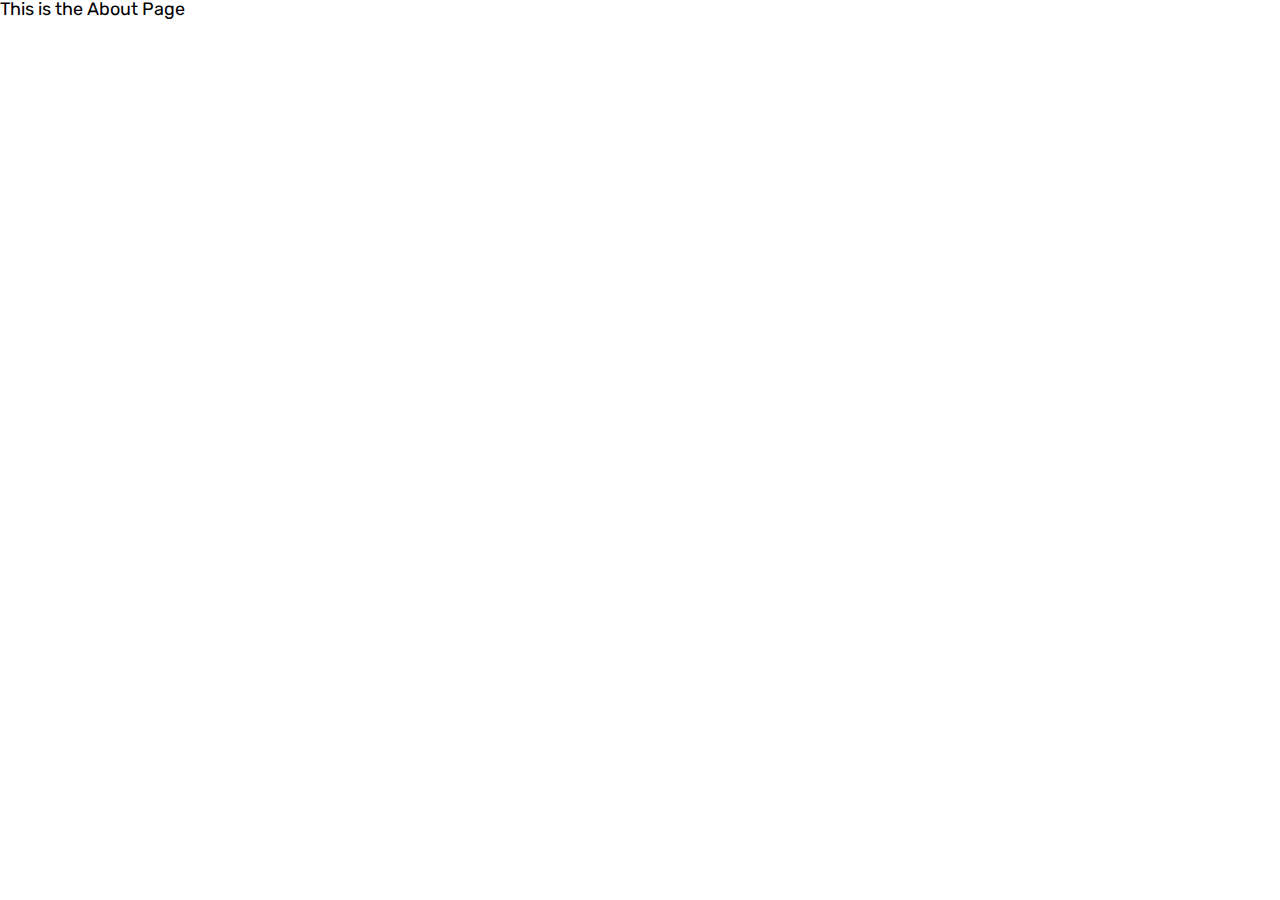
<file: about.html>
<!DOCTYPE html>

<html lang="en">
  <head>
    <meta charset="utf-8" />

    <title>Sprint Challenge - About</title>

    <link
      href="https://fonts.googleapis.com/css?family=Roboto|Rubik"
      rel="stylesheet"
    />
    <link rel="stylesheet" href="./style/index.css" />
  </head>
  <body>
    <h1>This is the About Page</h1>
  </body>
</html>
</file>
<file: style/index.css>
/* http://meyerweb.com/eric/tools/css/reset/ 
   v2.0 | 20110126
   License: none (public domain)
*/

html,
body,
div,
span,
applet,
object,
iframe,
h1,
h2,
h3,
h4,
h5,
h6,
p,
blockquote,
pre,
a,
abbr,
acronym,
address,
big,
cite,
code,
del,
dfn,
em,
img,
ins,
kbd,
q,
s,
samp,
small,
strike,
strong,
sub,
sup,
tt,
var,
b,
u,
i,
center,
dl,
dt,
dd,
ol,
ul,
li,
fieldset,
form,
label,
legend,
table,
caption,
tbody,
tfoot,
thead,
tr,
th,
td,
article,
aside,
canvas,
details,
embed,
figure,
figcaption,
footer,
header,
hgroup,
menu,
nav,
output,
ruby,
section,
summary,
time,
mark,
audio,
video {
  margin: 0;
  padding: 0;
  border: 0;
  font-size: 100%;
  font: inherit;
  vertical-align: baseline;
}
/* HTML5 display-role reset for older browsers */
article,
aside,
details,
figcaption,
figure,
footer,
header,
hgroup,
menu,
nav,
section {
  display: block;
}
body {
  line-height: 1;
}
ol,
ul {
  list-style: none;
}
blockquote,
q {
  quotes: none;
}
blockquote:before,
blockquote:after,
q:before,
q:after {
  content: '';
  content: none;
}
table {
  border-collapse: collapse;
  border-spacing: 0;
}

* {
  box-sizing: border-box;
}

html,
body {
  height: 100%;
  font-family: 'Roboto', sans-serif;
  width: 100%;
}

h1,
h2,
h3,
h4,
h5 {
  font-size: 18px;
  margin-bottom: 15px;
  font-family: 'Rubik', sans-serif;
}

p {
  line-height: 1.4;
}

.container {
  max-width: 800px;
  margin: 0 auto;
}

.top-content {
  display: flex;
  flex-wrap: wrap;
  justify-content: space-evenly;
  margin-bottom: 20px;
  border-bottom: 1px dashed black;
}

.top-content .text-container {
  width: 48%;
  padding: 0 1%;
  padding-bottom: 20px;
}

.middle-content {
  margin-bottom: 20px;
  border-bottom: 1px dashed black;
}

.middle-content h2 {
  padding: 0 2%;
  margin-bottom: 0;
}

.middle-content .boxes {
  display: flex;
  flex-wrap: wrap;
  justify-content: space-evenly;
}

.middle-content .boxes .box {
  width: 100px;
  height: 100px;
  margin: 2.5%;
  color: white;
  display: flex;
  align-items: center;
  justify-content: center;
}

.bottom-content {
  display: flex;
  margin: 0 2% 20px;
  justify-content: space-around;
}

.bottom-content .text-container {
  padding-right: 4%;
}

.bottom-content .text-container:last-child {
  padding-right: 0;
}

footer {
  width: 100%;
  background: black;
}

footer nav {
  width: 60%;
  display: flex;
  justify-content: space-between;
  align-items: center;
  padding: 20px 2%;
  font-size: 14px;
}

footer nav a {
  color: white;
  text-decoration: none;
}

.box1 {
  background: teal;
}

.box2 {
  background: gold;
}

.box3 {
  background: cadetblue;
}

.box4 {
  background: coral;
}

.box5 {
  background: crimson;
}

.box6 {
  background: forestgreen;
}

.box7 {
  background: darkorchid;
}

.box8 {
  background: hotpink;
}

.box9 {
  background: indigo;
}

.box10 {
  background: dodgerblue;
}

header {
  display: flex;
  max-width: 800px;
  margin-left: auto;
  margin-right: auto;
  padding: 1% 0;
}

nav {
  display: flex;
  flex-direction: row;
  justify-content: space-around;
  width: 100%;
  align-items: flex-end;
}

nav a {
  text-decoration: none;
  color: black;
}

nav a:hover {
  color: red;
}

.featured-img {
  padding: 2% 0;
  width: 100%;
}

.lambda {
  object-fit: none;
}

fieldset {
  display: flex;
  flex-direction: column;
  justify-content: space-around;
}

@media (max-width: 800px) {
  .lambda {
    padding: 1% 0 0 2%;
  }

  footer nav {
    width: 100%;
    justify-content: space-around;
  }
}

@media (max-width: 500px) {
  header {
    flex-direction: column;
    width: 100%;
  }

  .top-nav {
    flex-direction: column;
    align-items: center;
  }

  .top-nav a {
    border: 1px solid lightgray;
    border-radius: 8px;
    width: 80%;
    padding: 1.5%;
    color: lightgray;
    text-align: center;
  }

  .top-nav #home {
    background-color: lightgray;
    color: dimgray;
    font-weight: bold;
    border: 1px solid gray;
    text-shadow: 1px 1px white;
  }

  .boxes {
    flex-direction: column;
    width: 100%;
    align-items: center;
    padding-bottom: 20px;
  }

  .lambda {
    padding: 3% 0 8%;
  }

  .featured-img {
    object-fit: none;
    max-width: 100%;
    padding: 6% 0;
  }

  .top-content .text-container {
    width: 95%;
    flex-direction: column;
  }

  .text-container h2 {
    font-size: 1.4rem;
  }

  p {
    color: dimgray;
    line-height: 1.3;
  }

  .middle-content h2 {
    font-size: 1.4rem;
    padding: 0 6% 2%;
  }

  .bottom-content {
    flex-direction: column;
    width: 95%;
  }

  .bottom-content h2 {
    font-size: 1.4rem;
  }

  .bottom-content .text-container {
    padding: 0 1% 20px;
  }
}
</file>
